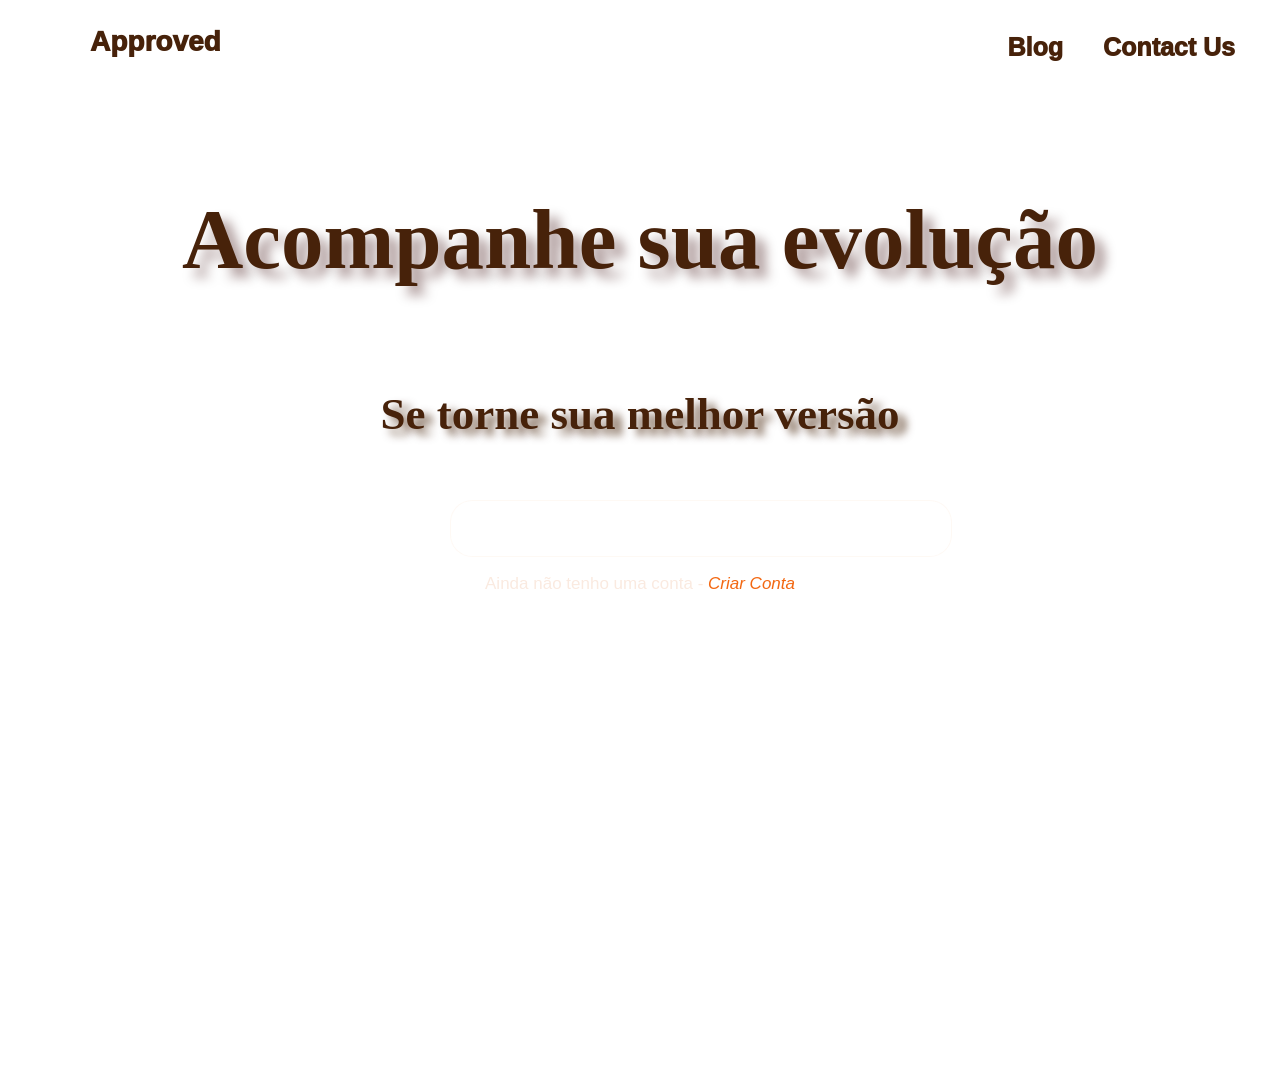
<file: index.html>
<!DOCTYPE html>
<html lang="pt-BR">

<head>
    <meta charset="UTF-8">
    <link rel="stylesheet" href="style.css">
    <title>Approved</title>
</head>

<body>

    <video autoplay muted loop playsinline id="bg-video">
        <source src="fundo.mp4" type="video/mp4">
    </video>

    <header>
        <h3 class="approved">Approved</h3>

        <a href="blog.html"  cursor="pointer" class="blog">Blog</a>

        <a href="contact.html" cursor="pointer" class="contact">Contact Us</a>
    </header>

    <h1 class="acompanhe">Acompanhe sua evolução</h1>

    <h4 class="melhor">Se torne sua melhor versão</h4>

    <input type="text" class="entrar" placeholder="Digite seu e-mail">

    <p class="ainda">
        Ainda não tenho uma conta -
        <a href="criar.html" class="criar">Criar Conta</a>
    </p>

   <script src="script.js"></script>
</body>

</html>
</file>
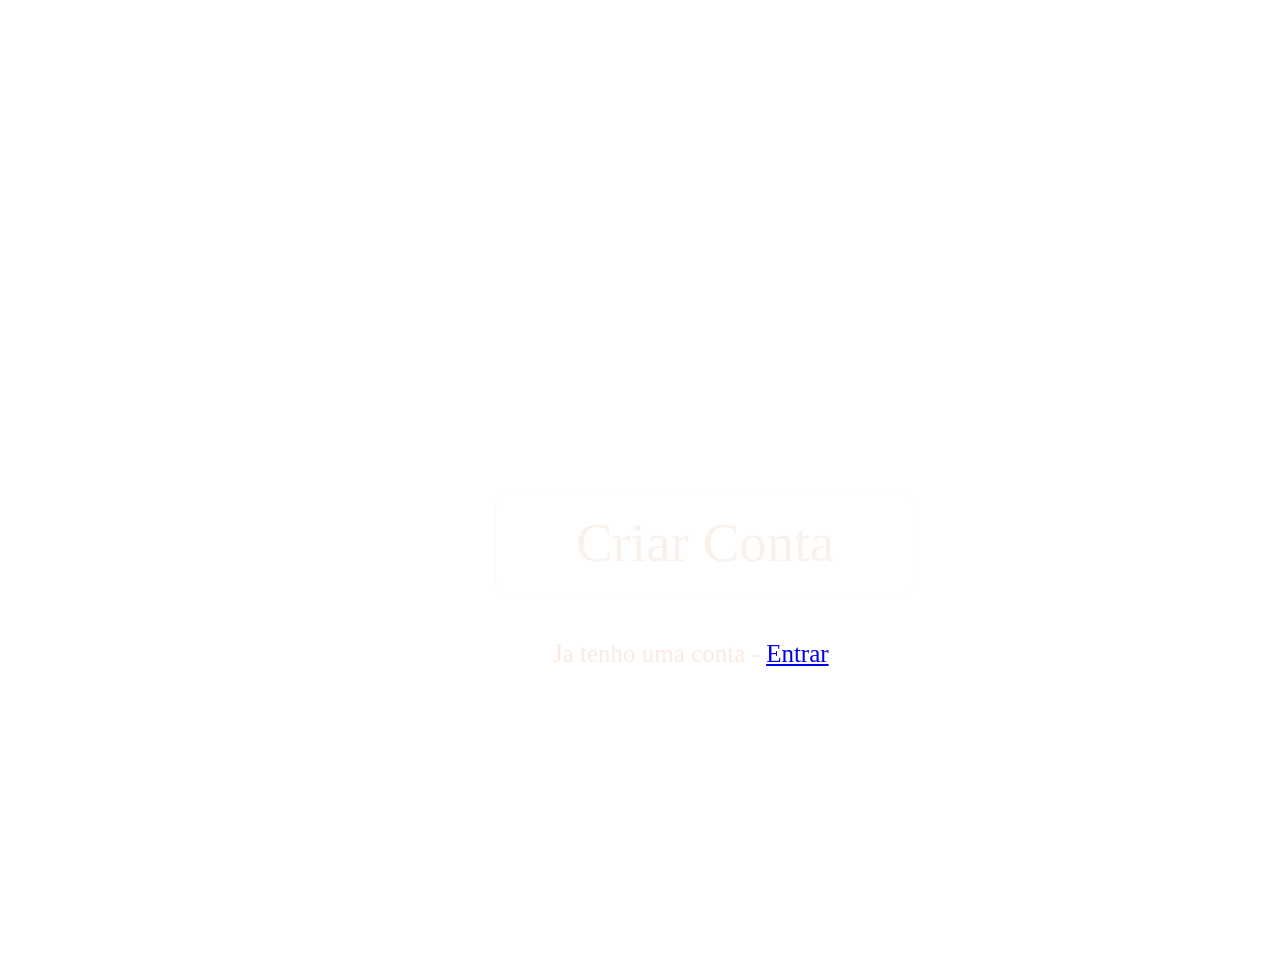
<file: criar.html>
<!DOCTYPE html>
<html lang="pt-BR">
<head>
    <meta charset="UTF-8">
    <link rel="stylesheet" href="style2.css">
    <title>Criar Conta</title>
</head>
<body>
    <video autoplay muted loop playsinline id="bg-video">
    <source src="fundo.mp4" type="video/mp4">
</video>
  
   <input type="text" class="nome" placeholder="Digite seu nome completo:">
    <input type="text" class="email" placeholder="Digite seu melhor e-mail:">
    <input type="password" class="senha" placeholder="Digite sua senha:">
    <input type="password" class="confirmar" placeholder="Confirme sua senha:">
 
    <button class="criar">Criar Conta</button>

   <p class="ja">Ja tenho uma conta - <a href="index.html" class="entrar">Entrar</a></p>


   <script src="cadastro.js"></script>
</body>
</html>
</file>
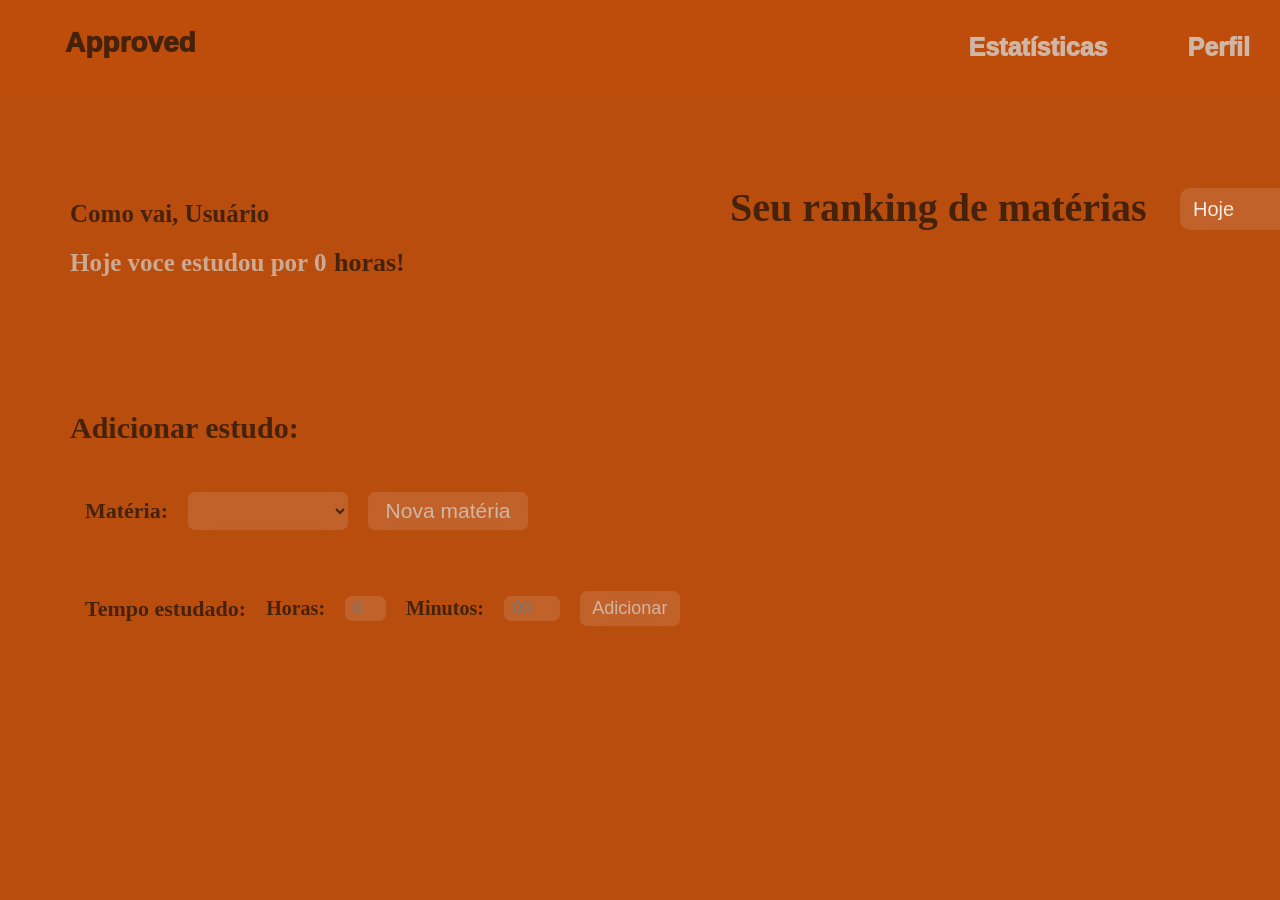
<file: dashboard.html>
<!DOCTYPE html>
<html lang="pt-BR">

<head>
    <meta charset="UTF-8">
    <link rel="stylesheet" href="styleDash.css">
    <title>Dashboard</title>
</head>
<body>
       <header>
        <h3 class="approved">Approved</h3>
       <h3 class="estatisticas" cursor="pointer">Estatísticas</h3> 
       <h3 class="perfil" cursor="pointer">Perfil</h3>
       </header>
    

     <h2 class="bomdia">Como vai, <span id="username">Usuário</span></h2>
     <h2 class="horas">Hoje voce estudou por <span id="study-time">0</span> <h2 class="horas2">horas!</h2></h2>

     <h2 class="ranking" > Seu ranking de matérias</h2>


     <label for="periodo"></label>

<select id="periodo">
    <option value="hoje">Hoje</option>
<option value="semana">Esta semana</option>
    <option value="mes">Este mês</option>
    <option value="ano">Este ano</option>
    <option value="total">Todo o período</option>
</select>

     <p class="add">Adicionar estudo:</p>

    <div class="lista">
     <h2 id="addmateria" > Matéria:</h2>
        <select id="materiaselect">Matéria</select> 
        <button id="abrirPopup"> Nova matéria</button>
    </div>


    <div id="overlay">
    <div id="popup">
   <h2>Nova matéria</h2>

      <input type="text" id="novaMateria" placeholder="Digite a matéria">

     <div class="botoes">
   <button id="cancelar">Cancelar</button>
   <button id="adicionar">Adicionar</button>
    </div>
    </div>
   </div>
    
     
      <div class="select_tempo">
     <h2 class="addtempo">Tempo estudado:</h2>
       <label for="horas" class="horas3">Horas:</label>
   <input type="number" id="horas" min="0" max="23" placeholder="0">

      <label for="minutos" class="minutos">Minutos:</label>
   <input type="number" id="minutos" min="0" max="59" placeholder="00">

    <button id="botaoaddtempo">Adicionar</button>
       </div>


  

   <script src="dashboard.js"></script>
     </body>
</html>
</file>
<file: style.css>
body {
    margin: 0;
    min-height: 100vh;
   
}

#bg-video{
    position: fixed;
    top: 0;
    left: 0;

    width: 100%;
    height: 100%;

    object-fit: cover;

    z-index: -2;
}

.approved {
    color: hsl(23, 75%, 16%);
    margin-left: 55px;
    font-size: 28px;
    font-weight:1000;
    margin-top: 18px;
    font-family: "Space Grotesk", sans-serif;
    margin-right: auto;

}
.blog{
    color: hsl(23,75%,16%);
    font-size:25px;
    font-weight:1000;
    font-family:"Space Grotesk", sans-serif;
    margin-right:40px;
    text-decoration:none;
}

.contact{
    color: hsl(23,75%,16%);
    font-size:25px;
    font-weight:1000;
    font-family:"Space Grotesk", sans-serif;

    margin-right:80px;

    text-decoration:none;
}
.acompanhe {
    color: hsl(23, 75%, 16%);
    text-align: center;
    margin-top: 190px;
    font-size: 85px;
    font-family: times new roman, sans-serif;
    text-shadow: 10px 9px 12px rgba(49, 1, 1, 0.4);
}

.entrar{
    color: white;
    opacity: 0.85;
    border-radius: 22px;
    width: 480px;
    height: 35px;
    padding: 10px;
    margin-left: 450px;
    text-align: center;
    font-size: 30px;
    font-family: "Times New Roman", sans-serif;
    cursor: pointer;

    border: 1px solid rgba(247, 219, 193, 0.192);
    background: rgba(255,255,255,0.08);
    backdrop-filter: blur(10px);

    appearance: none;
    -webkit-appearance: none;

    outline: none;
}
.entrar::placeholder{
    color:white;
}

.entrar:focus{
    border: 1px solid rgba(240, 138, 62, 0.7);
    box-shadow: 0 0 15px rgba(240, 138, 62, 0.35);
}

.criar {
    color: hsl(23, 90%, 51%);
    text-decoration: none;
    font-size: 17px;
    font-family: arial, sans-serif;
    font-style: italic;
}

.criar:visited {
    color: hsl(23, 90%, 51%);
}

.criar:hover {
    color: hsl(23, 100%, 60%);
}


.criar:active {
    color: hsl(23, 90%, 51%);
}

.criar:focus {
    border-color: #c55e1a;
    
}


.ainda {
    color: hsl(22, 71%, 93%);
    text-align: center;
font-size: 17px;
    font-family: arial, sans-serif;
}



.melhor {
    color: hsl(23, 75%, 16%);
    text-align: center;
    margin-top: 100px;
    font-size: 45px;
    font-weight:750;
    font-family: times new roman, sans-serif;
    text-shadow: 8px 6px 8px lch(15.45% 27.76 53.56 / 0.7);
}

header{
    position: fixed;
    top: 0;
    left: 0;

    width: 100%;

    display: flex;
    align-items: center;

    padding: 8px 35px;

    background: rgba(255,255,255,0.08);
 backdrop-filter: blur(5px);

    z-index: 1000;
}
</file>
<file: style2.css>
body {
   margin: 0;
    min-height: 100vh;
   


}

 #bg-video {
    position: fixed;
    top: 0;
    left: 0;

    width: 100%;
    height: 100%;

    object-fit: cover;

    z-index: -2;

   
}


.nome,
.email,
.senha,
.confirmar{
    display: block;

    width: 450px;
    height: 55px;

    margin: 38px auto;

    background: rgba(255,255,255,0.08);
    backdrop-filter: blur(10px);

    border: 1px solid rgba(255,255,255,0.15);
    border-radius: 15px;

    padding: 0 20px;

    color: white;
    font-size: 20px;
    font-family: "Space Grotesk", sans-serif;

    outline: none;

    transition: .5s;
}
.nome:focus,
.email:focus,
.senha:focus,
.confirmar:focus{
    border: 1px solid #F08A3E;
    box-shadow: 0 0 18px rgba(240,138,62,.35);
}
.nome::placeholder,
.email::placeholder,
.senha::placeholder,
.confirmar::placeholder{
    color: rgba(255,255,255,.65);
}

.nome{
    display: block;
    margin-top:80px;

}
.criar{
  color: rgb(248, 240, 235);
    opacity: 0.92;
    border-radius: 15px;
    width: 420px;
    height: 105px;
    padding: 20px 50px;
    margin-top:30px;
    margin-left: 495px;
    text-align: center;
    font-size: 55px;
    font-family: "Times New Roman", sans-serif;
    cursor: pointer;

    border: 1px solid rgba(247, 219, 193, 0.192);
    background: rgba(255,255,255,0.08);
    backdrop-filter: blur(10px);

    appearance: none;
    -webkit-appearance: none;

    outline: none;
}
.criar::placeholder{
    color:white;
}
.criar:focus{
    border: 1px solid rgba(240, 138, 62, 0.7);
    box-shadow: 0 0 15px rgba(240, 138, 62, 0.35);
}
.ja {
    background:transparent;
     color: hsl(22, 71%, 93%);
    font-size: 25px;
    font-family: times new roman, sans-serif;
    margin-top:45px;
    margin-left: 553px;
}

.entrar:visited {
    color: hsl(23, 90%, 27%);
}

.entrar:hover {
    color: hsl(23, 90%, 27%);
}

.entrar:active {
    color: hsl(23, 90%, 27%);
}

.entrar:focus {
    border-color: hsl(23, 79%, 35%);
    
}
</file>
<file: styleDash.css>
body {

    margin: 0;
    background:#b94d0e;

}

.approved {
    color: hsl(23, 75%, 16%);
    margin-left: 55px;
    font-size: 28px;
    font-weight:1000;
    margin-top: 18px;
    font-family: "Space Grotesk", sans-serif;
    margin-right: auto;

}

.estatisticas{
     
color:  hsl(24, 31%, 73%);
    font-size:25px;
    font-weight:1000;
    font-family:"Space Grotesk", sans-serif;
    margin-right:40px;
    text-decoration:none;

}

.perfil{
     
    color: hsl(24, 31%, 73%);
    font-size:25px;
    font-weight:1000;
    font-family:"Space Grotesk", sans-serif;
    margin-right:40px;
    text-decoration:none;
}

header{
    position: fixed;
    top: 0;
    left: 0;

    width: 100%;

    display: flex;
    align-items: center;

    padding: 8px 10px;
   gap:40px;
    background: rgba(219, 84, 5, 0.144);


    z-index: 1000;
}

.bomdia{
   color: hsl(23, 75%, 16%);
   font-size:25px;
   font-weight:600;
 font-family:'Times New Roman', Times, serif;
  margin-left:70px;
  margin-top:200px;

}

.horas{

color:  hsl(24, 31%, 73%);
   font-size:25px;
   font-weight:600;
 font-family:'Times New Roman', Times, serif;
  margin-left:70px;
  margin-top:12px;
  opacity:0.88;


}
.horas2{
    color: hsl(23, 75%, 16%);
    font-size:26px;
   font-family:'Times New Roman', Times, serif;
    margin-top:-50px;
    margin-left:334px;
     font-weight:600;
}
.ranking{
      color: hsl(23, 75%, 16%);
   font-size:40px;
   font-weight:700;
 font-family:'Times New Roman', Times, serif;
  margin-left:730px;
  margin-top:-115px;



}

#periodo{
    width: 160px;
    padding: 9px;

    border-radius: 10px;
    border: none;

     position: absolute;
    margin-left:1180px;
    margin-top:-76px;
    background: rgba(255,255,255,0.12);
    backdrop-filter: blur(10px);

    color: rgb(250, 235, 226);
    font-size: 20px;
    font-family: "Space Grotesk", sans-serif;

    cursor: pointer;
}

#periodo option{
    color: black;
    background: rgb(250, 235, 226);
}








.add{
    color: hsl(23, 75%, 16%);
    font-size:30px;
    font-weight:600;
    font-family:'Times New Roman', Times, serif;
    margin-left:70px;
    margin-top:180px;
}


#addmateria{
    color: hsl(23, 75%, 16%);
    font-size:22px;
    font-weight:580;
    font-family:'Times New Roman', Times, serif;
    

}

#materiaselect{
    width:160px;
    height:38px;
    padding: 2px;

    border-radius: 7px;
    border: none;

    background: rgba(255,255,255,0.12);
    backdrop-filter: blur(10px);

   color: hsl(23, 75%, 16%);
    font-size: 14px;
    font-family: "Space Grotesk", sans-serif;

    cursor: pointer;
}

#materia option{
    color: black;
    background: rgb(250, 235, 226);
}
  
.lista{
    display:flex;
    align-items: center;
    gap: 20px;
    margin-left: 85px;
    margin-top: 35px;

  }

 
#abrirPopup{
    width:160px;
    height:38px;
    padding: 5px;

    border-radius: 7px;
    border: none;

    background: rgba(255,255,255,0.12);
    backdrop-filter: blur(10px);

    color: hsl(24, 31%, 73%);
    font-size: 21px;
    font-family: "Space Grotesk", sans-serif;

    cursor: pointer;
}









 #overlay{
    position: fixed;
    inset: 0;

    background: rgba(0,0,0,.35);
    backdrop-filter: blur(8px);

    display: flex;
    justify-content: center;
    align-items: center;

    opacity: 0;
    visibility: hidden;

    transition: .35s;
}

#popup{
    width: 430px;
    padding: 30px;

    border-radius: 22px;

    background: rgba(255,255,255,.12);
    backdrop-filter: blur(20px);

    transform: translateY(20px) scale(.95);

    transition: .35s;
}

#overlay.ativo{
    opacity:1;
    visibility:visible;
}

#overlay.ativo #popup{
    transform:translateY(0) scale(1);
}
.addtempo{
    color: hsl(23, 75%, 16%);
    font-size:22px;
    font-weight:580;
    font-family:'Times New Roman', Times, serif;
    

}
.select_tempo{
    display:flex;
    align-items: center;
    gap: 20px;
    margin-left: 85px;
    margin-top: 35px;

  }

 
#horas{
    width:25px;
    height:25px;
    padding: 0px 8px;

    border-radius: 7px;
    border: none;

    background: rgba(255,255,255,0.12);
    backdrop-filter: blur(10px);

   color: hsl(23, 75%, 16%);
    font-size: 17px;
    font-family: "Space Grotesk", sans-serif;

    cursor: pointer;
}

#horas option{
    color: black;
    background: rgb(250, 235, 226);
}


#minutos{
    width:38px;
    height:25px;
    padding: 0px 9px;

    border-radius: 7px;
    border: none;

    background: rgba(255,255,255,0.12);
    backdrop-filter: blur(10px);

   color: hsl(23, 75%, 16%);
    font-size: 17px;
    font-family: "Space Grotesk", sans-serif;

    cursor: pointer;
}


.horas3{
   color: hsl(23, 75%, 16%);
    font-size:20px;
    font-weight:590;
    font-family:'Times New Roman', Times, serif;


}

.minutos{

    color: hsl(23, 75%, 16%);
    font-size:20px;
    font-weight:590;
    font-family:'Times New Roman', Times, serif;
}

#botaoaddtempo{
  width:100px;
    height:35px;

    border-radius: 7px;
    border: none;

    background: rgba(255,255,255,0.12);
    backdrop-filter: blur(10px);

   color: hsl(24, 31%, 73%);
    font-size: 18px;
    font-family: "Space Grotesk", sans-serif;

    cursor: pointer;


}
</file>
